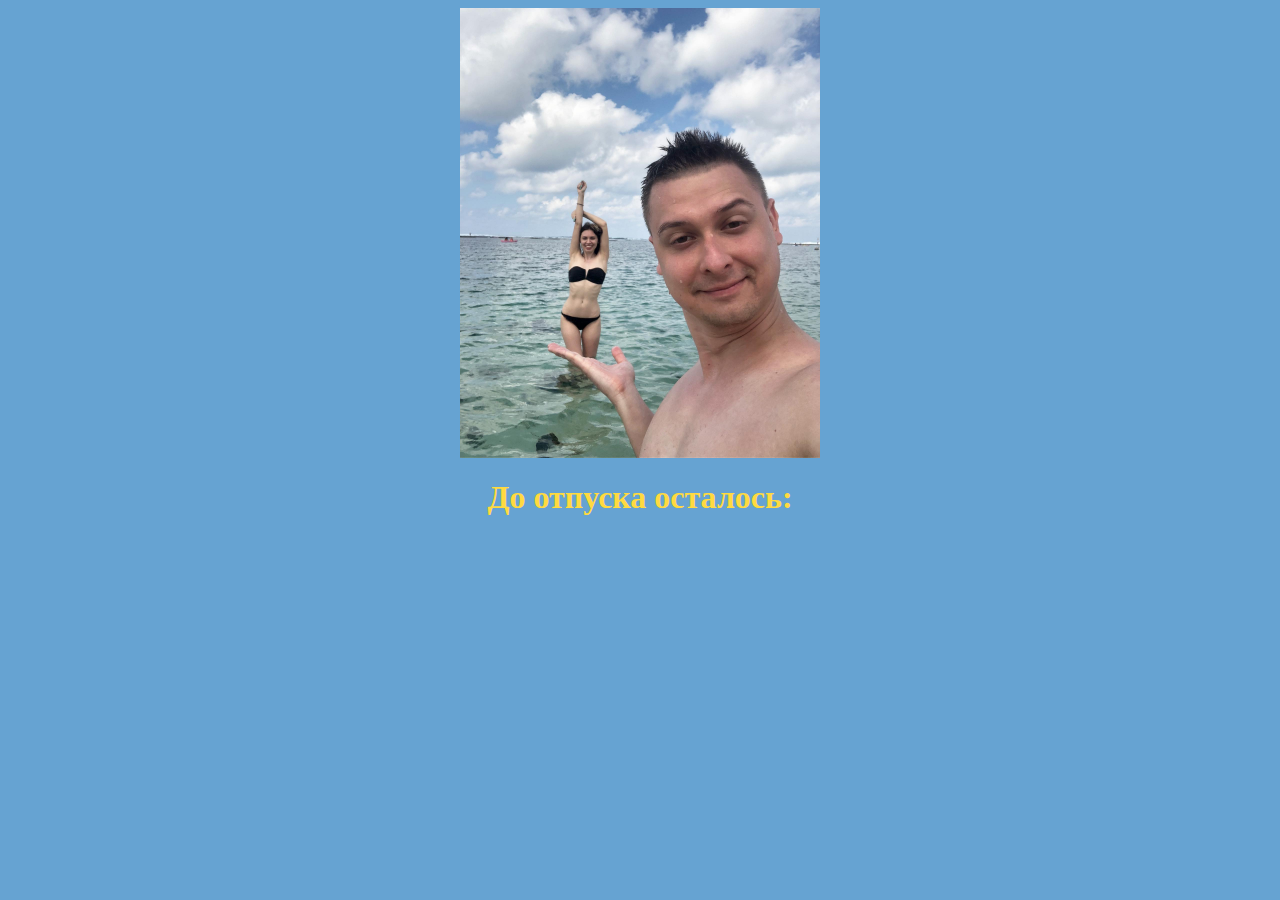
<file: index.html>
<!DOCTYPE html>
<html lang="en">
<head>
    <meta charset="UTF-8">
    <meta http-equiv="X-UA-Compatible" content="IE=edge">
    <meta name="viewport" content="width=device-width, initial-scale=1.0">
    <link rel="stylesheet" href="./styles.css">
    <title>Document</title>
</head>
<body>

<img src="./img/vacation.jpg" alt="" width="360" height="450">
<h1>До отпуска осталось:</h1>
<div class="timer">


</div>
    
    <script src="./index.js" type=module></script>
</body>
</html>
</file>
<file: styles.css>
body {
  background-color: #66a3d2;
}

img {
  display: block;
  margin: auto;
}

h1 {
  text-align: center;
  color: #ffda40;
}

.timer {
  text-align: center;
  color: #ff0000;
}
</file>
